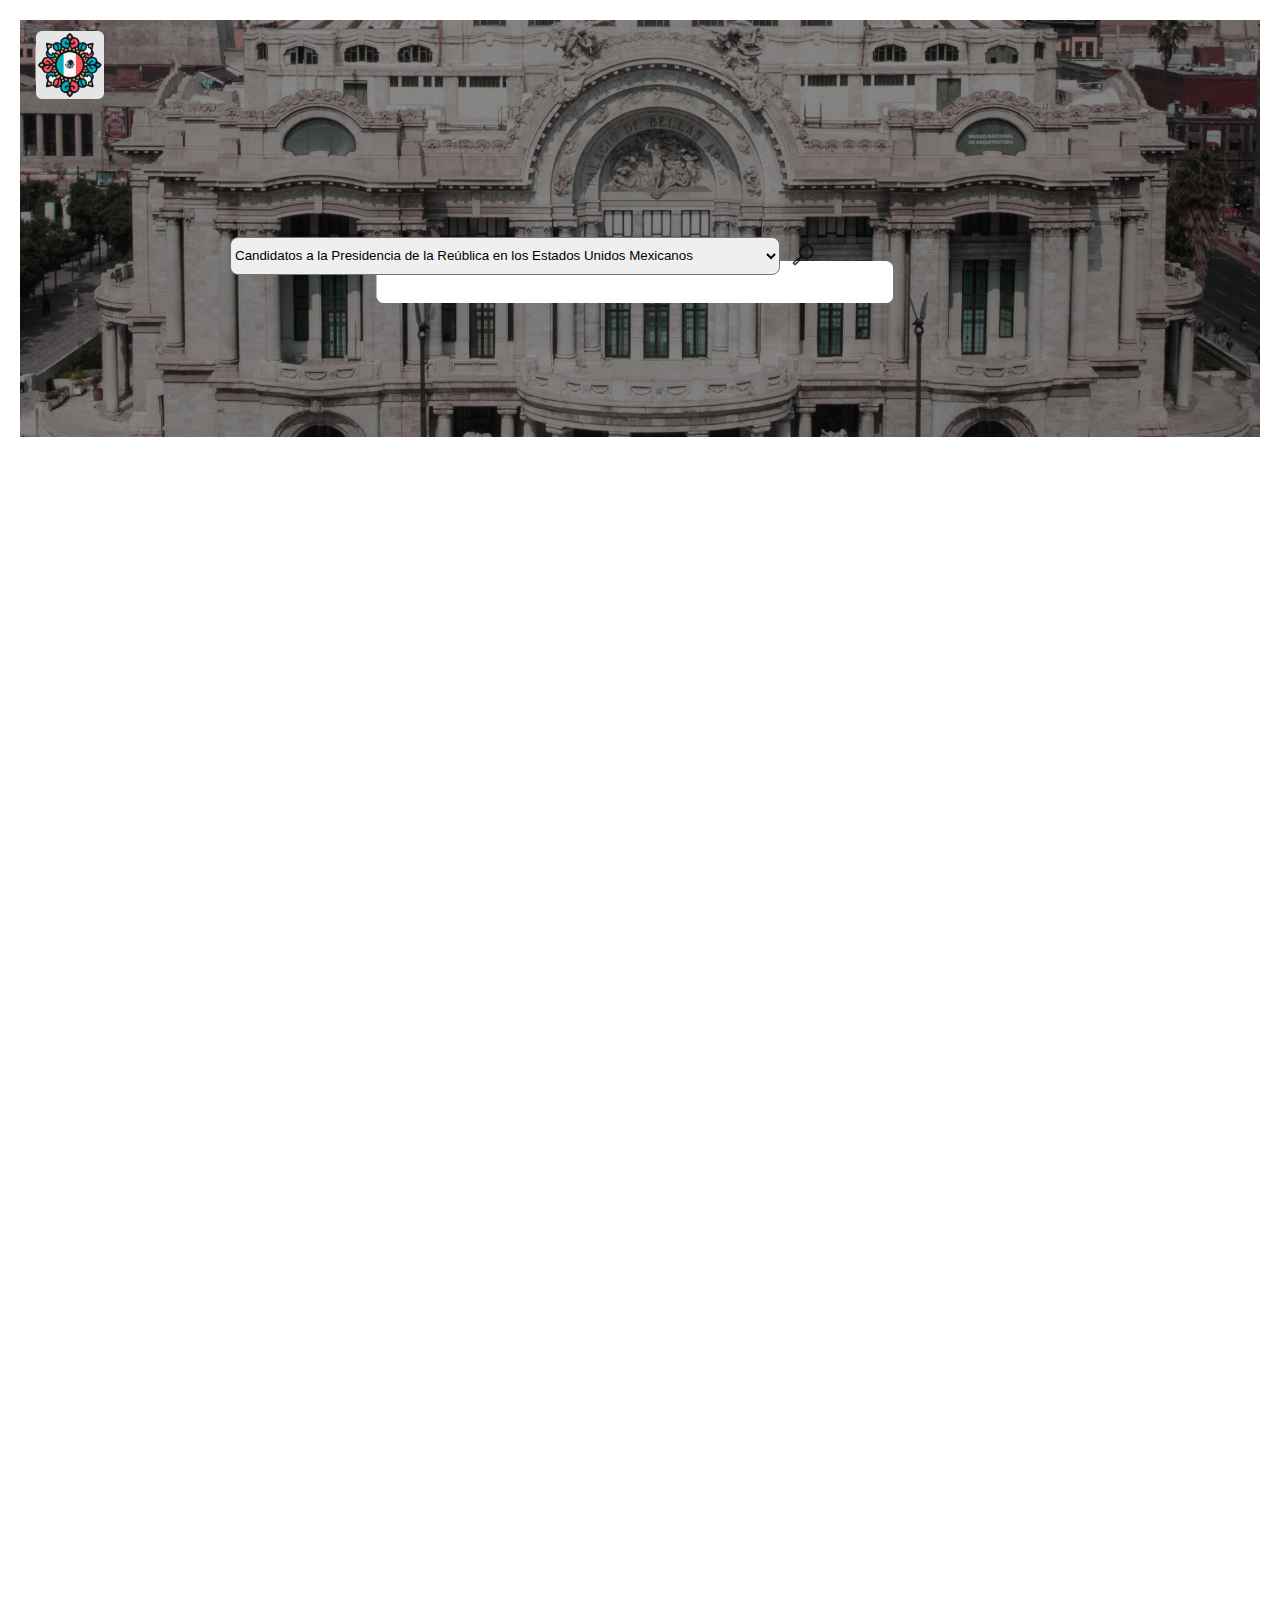
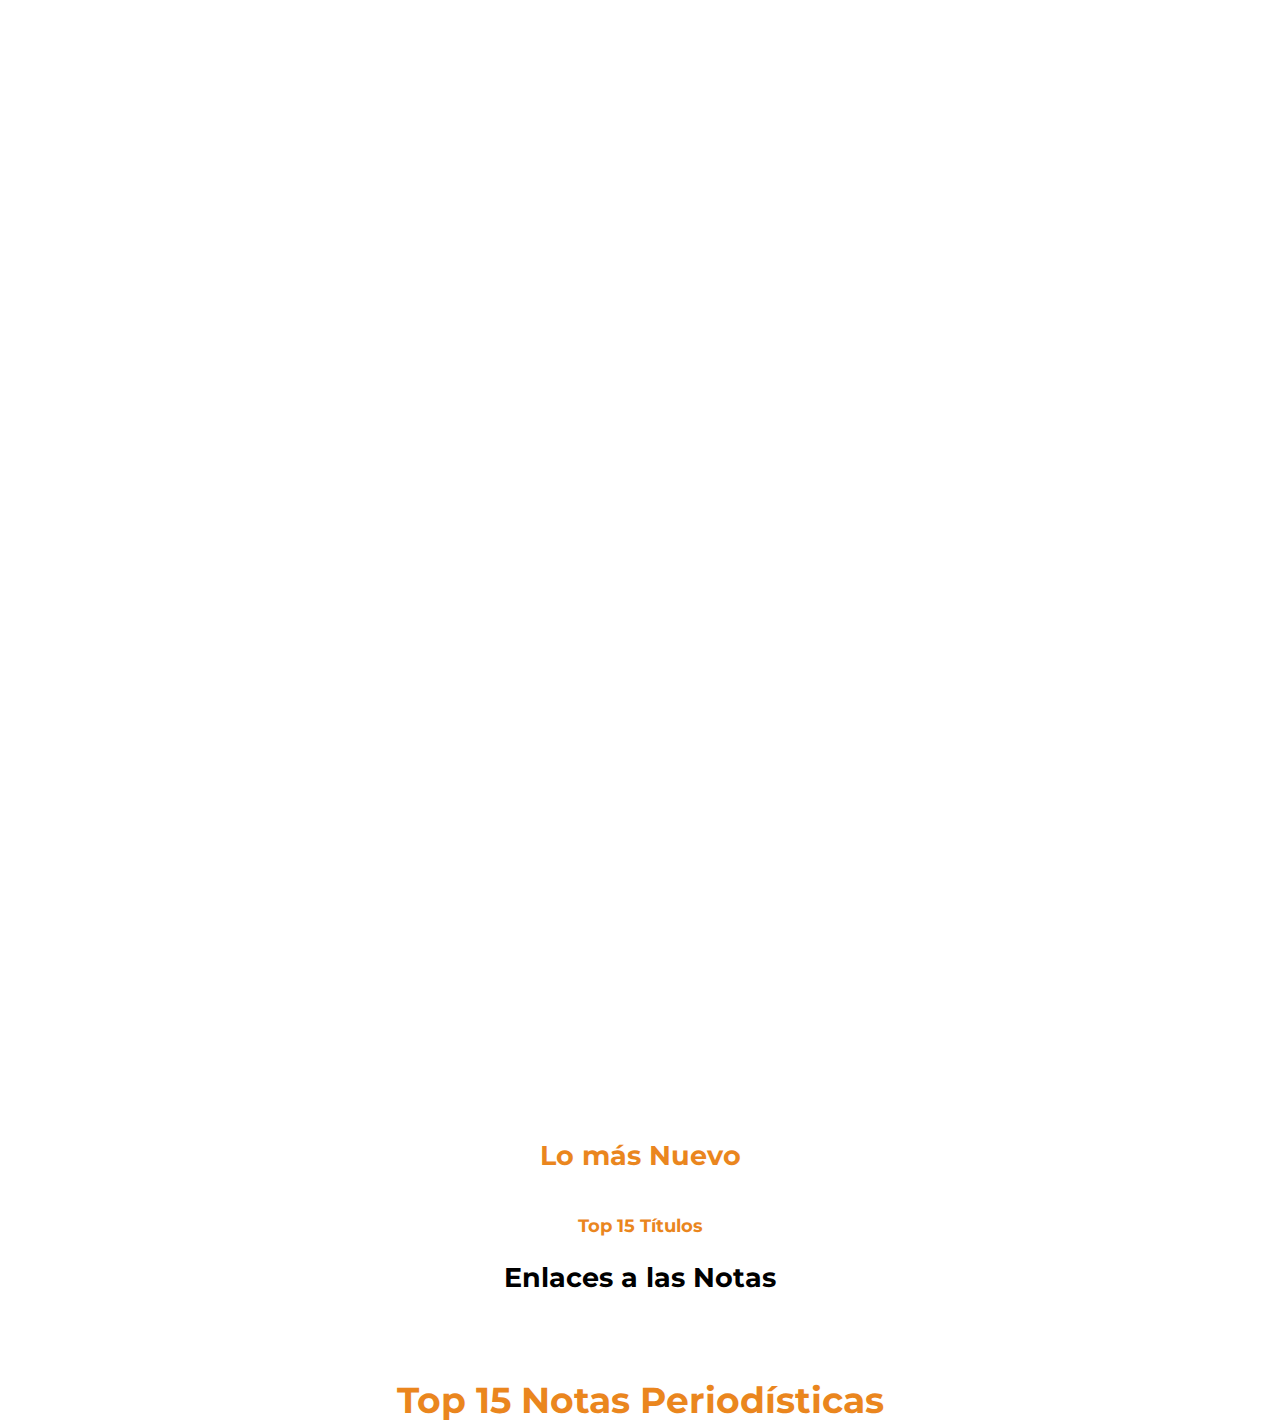
<file: index.html>
<!DOCTYPE html>
<html lang="en">
<head>
    <meta charset="UTF-8">
    <meta name="viewport" content="width=device-width, initial-scale=1.0">
    <title>Political Sentiment Analysis</title>

    <link rel="preconnect" href="https://fonts.googleapis.com"> 
    <link rel="preconnect" href="https://fonts.gstatic.com" crossorigin>
    <link href="https://fonts.googleapis.com/css2?family=Montserrat:ital,wght@0,600;1,200&display=swap" rel="stylesheet">
    
    <link rel="stylesheet" href="styles.css">
</head>
<body>
    <div class="container">
      <div class="image-section">
        <img src="img/PortadaP.png" alt="Imagen de Bienvenida">
          <select id="candidates" name="candidates">
              <option value="None">Candidatos a la Presidencia de la Reública en los Estados Unidos Mexicanos</option>
              <option value="Claudia_Sheinbaum">Claudia Sheinbaum Pardo</option>
              <option value="Samuel_Garcia">Samuel Alejadro García Sepúlveda</option>
              <option value="Xochitl_Galvez">Bertha Xochitl Galvéz Ruiz</option>
          </select>
        <button onclick="getSentimentAndArticles()">
          <img src="img/search.png">
        </button>
        <button class="ini-button" onclick="" style="width: 80px; height: 50px;">
          <img src="img/Loguito.png">
      </button>      
      </div>
    </div>

    <div id="Claudia_Sheinbaum" class="Claudia_Sheinbaum section">
      <!-- Otros elementos relacionados con Samuel -->
      <img src="img/Claudia.png" alt="Claudia de Biografia">
      <button class="conoce3" onclick="window.location.href= 'https://jefaturadegobierno.cdmx.gob.mx/comunicacion/nota/destaca-claudia-sheinbaum-importancia-de-mantener-principios-de-la-transformacion-de-mexico' ">Conoce más sobre Claudia</button>
      <div class="img-button3">
        <button onclick="window.location.href='https://www.instagram.com/claudia_shein/'">
          <img src="img/Instagram.png" alt="Instagram">
        </button>
        <button onclick="window.location.href='https://twitter.com/Claudiasheins'">
          <img src="img/twitter(1).png" alt="twitter">
        </button>
      </div>
      <img src="img/TC.png" alt="Claudia de twitter">
      <img src="img/Clau.png" alt="Claudia de Propuesta">
    </div>  

    <div id="Samuel_Garcia" class="Samuel_Garcia section">
      <!-- Otros elementos relacionados con Samuel -->
      <img src="img/Samuel_Bio.png" alt="Samuel de Biografia">
      <button class="conoce" onclick="window.location.href= 'https://www.nl.gob.mx/gobernador/samuel-alejandro-garcia-sepulveda' ">Conoce más sobre Samuel</button>
      <div class="img-button">
        <button onclick="window.location.href='https://www.instagram.com/samuelgarcias/'">
          <img src="img/Instagram.png" alt="Instagram">
        </button>
        <button onclick="window.location.href='https://twitter.com/samuel_garcias'">
          <img src="img/twitter(1).png" alt="twitter">
        </button>
      </div>
      <img src="img/TS.png" alt="Samuel de twitter">
      <img src="img/Samu.png" alt="Samuel de Propuesta">
    </div>    

    <div id="Xochitl_Galvez" class="Xochitl_Galvez section">
      <!-- Otros elementos relacionados con Samuel -->
      <img src="img/Xochitl.png" alt="Xochitl de Biografia">
      <button class="conoce2" onclick="window.location.href= 'https://www.senado.gob.mx/65/senador/1262' ">Conoce más sobre Xochitl</button>
      <div class="img-button2">
        <button onclick="window.location.href='https://www.instagram.com/xochitlgalvez/'">
          <img src="img/Instagram.png" alt="Instagram">
        </button>
        <button onclick="window.location.href='https://twitter.com/XochitlGalvez'">
          <img src="img/twitter(1).png" alt="twitter">
        </button>
      </div>
      <img src="img/TX.png" alt="Xochitl de twitter">
      <img src="img/Xochi.png" alt="Xochitl de Propuesta">
    </div>  

    <div id="result-container" class="results section">
        <table id="Selecciones">
            <div id="result-container">
                <h2 style="color: #EA861E;">Lo más Nuevo</h2>
                <table id="newsListTable">
                    <tr>
                      <th style="color: #EA861E;">Top 15 Títulos</th>
                    </tr>
                    <!-- Los títulos de las noticias se mostrarán aquí -->
                </table>
            
                <h2>Enlaces a las Notas</h2>
                <ul id="linksList">
                    <!-- Los enlaces de las noticias se mostrarán aquí -->
                </ul>

                <h1 style="color: #EA861E;">Top 15 Notas Periodísticas</h1>
                <div id="detailsContainer">
                    <!-- Los detalles de las noticias se mostrarán aquí -->
                </div>
            </div>
            
        </table>
    </div>

    <script src="script.js"></script>
</body>
</html>
</file>
<file: styles.css>
body {
    margin: 0;
    font-family: 'Montserrat', sans-serif;
    text-align: center;
    font-size: large;
  }
  
  
  
  .container {
    display: flex;
    background-color: rgba(255, 255, 255, 0.8);
    box-shadow: 0px 0px 0px rgba(0, 0, 0, 0.1);
    border-radius: 0px; /* Esquinas redondeadas */
    justify-content: center;
    align-items: center;
}

.image-section {
    position: relative;
    display: inline-block; /* Asegura que el contenedor se ajuste al tamaño de la imagen */
}

.image-section button {
    position: absolute;
    bottom: 185px;
    right: 457px;
    width: 40px; /* Ancho del botón */
    height: 40px; /* Altura del botón */
}

.image-section select {
    position: absolute;
    bottom: 187px;
    right: 500px;
    width: 550px; /* Ancho del botón */
    height: 38px; /* Altura del botón */
    border-radius: 8px;
}


.image-section {
    flex: 1;
    padding: 20px;
}

.image-section img {
    max-width: 100%;
    height: auto;
}

button {
    background-color: rgba(72, 195, 248, 0);
    color: rgba(255, 255, 255, 0); /* Color del texto */
    border: 0px solid rgba(72, 195, 248, 0);
}

#result-container {
    display: flex;
    flex-direction: column;
    align-items: center;
    justify-content: center;
    height: 100vh; /* O ajusta la altura según sea necesario */
  }

  .Samuel_Garcia {
    position: relative;
    display: inline-block; /* Asegura que el contenedor se ajuste al tamaño de la imagen */
}

.Samuel_Garcia img {
    max-width: 100%;
    height: auto;
}

/* Estilos para el contenedor de Samuel_Garcia */
  #Samuel_Garcia {
    position: relative;
    display: flex;
    align-items: center; /* Centra verticalmente los elementos */
    justify-content: center; /* Centra horizontalmente los elementos */
    flex-wrap: wrap; /* Permite que los elementos se envuelvan cuando no hay suficiente espacio */
  }

  
  /* Estilos para el botón "Conoce más" */
  .conoce {
    position: absolute;
    top: 630px; /* Posición vertical al 50% del contenedor */
    left: 680px; /* Posición horizontal al 50% del contenedor */
    transform: translate(-50%, -50%); /* Centrar el botón exactamente en el centro */
    padding: 15px 30px;
    font-size: 20px;
    background-color: #EA861E;
    color: #fff;
    border: 2px solid #EA861E;
    border-radius: 15px;
    text-align: center;
    margin-right: 10px; /* Espaciado entre el botón y el contenido de la derecha */
  }
  
  .conoce:hover {
    background-color: #9a5002;
    border-color: #9a5002;
  }


  /* Estilos para el botón con la imagen de Instagram */
  .img-button {
    position: absolute;
    top: 605px; /* Posición vertical al 50% del contenedor */
    left: 850px; /* Posición horizontal al 50% del contenedor */
    display: inline-block;
    vertical-align: middle;
  }
  
  .img-button img {
    width: 55px;
    height: 55px;
    border: none;
    cursor: pointer;
  }
  

  .Xochitl_Galvez {
    position: relative;
    display: inline-block; /* Asegura que el contenedor se ajuste al tamaño de la imagen */
    }

    .Xochitl_Galvez img {
        max-width: 100%;
        height: auto;
    }

  #Xochitl_Galvez {
    position: relative;
    display: flex;
    align-items: center; /* Centra verticalmente los elementos */
    justify-content: center; /* Centra horizontalmente los elementos */
    flex-wrap: wrap; /* Permite que los elementos se envuelvan cuando no hay suficiente espacio */
  }

    /* Estilos para el botón "Conoce más" */
    .conoce2 {
        position: absolute;
        top: 780px; /* Posición vertical al 50% del contenedor */
        left: 680px; /* Posición horizontal al 50% del contenedor */
        transform: translate(-50%, -50%); /* Centrar el botón exactamente en el centro */
        padding: 15px 30px;
        font-size: 20px;
        background-color: #EA861E;
        color: #fff;
        border: 2px solid #EA861E;
        border-radius: 15px;
        text-align: center;
        margin-right: 10px; /* Espaciado entre el botón y el contenido de la derecha */
      }
      
      .conoce2:hover {
        background-color: #9a5002;
        border-color: #9a5002;
      }
    
    
      /* Estilos para el botón con la imagen de Instagram */
      .img-button2 {
        position: absolute;
        top: 755px; /* Posición vertical al 50% del contenedor */
        left: 850px; /* Posición horizontal al 50% del contenedor */
        display: inline-block;
        vertical-align: middle;
      }
      
      .img-button2 img {
        width: 55px;
        height: 55px;
        border: none;
        cursor: pointer;
      }

      .Claudia_Sheinbaum {
        position: relative;
        display: inline-block; /* Asegura que el contenedor se ajuste al tamaño de la imagen */
        }
    
        .Claudia_Sheinbaum img {
            max-width: 100%;
            height: auto;
        }
    
      #Claudia_Sheinbaum {
        position: relative;
        display: flex;
        align-items: center; /* Centra verticalmente los elementos */
        justify-content: center; /* Centra horizontalmente los elementos */
        flex-wrap: wrap; /* Permite que los elementos se envuelvan cuando no hay suficiente espacio */
      }
    
        /* Estilos para el botón "Conoce más" */
        .conoce3 {
            position: absolute;
            top: 780px; /* Posición vertical al 50% del contenedor */
            left: 680px; /* Posición horizontal al 50% del contenedor */
            transform: translate(-50%, -50%); /* Centrar el botón exactamente en el centro */
            padding: 15px 30px;
            font-size: 20px;
            background-color: #EA861E;
            color: #fff;
            border: 2px solid #EA861E;
            border-radius: 15px;
            text-align: center;
            margin-right: 10px; /* Espaciado entre el botón y el contenido de la derecha */
          }
          
          .conoce3:hover {
            background-color: #9a5002;
            border-color: #9a5002;
          }
        
        
          /* Estilos para el botón con la imagen de Instagram */
          .img-button3 {
            position: absolute;
            top: 755px; /* Posición vertical al 50% del contenedor */
            left: 850px; /* Posición horizontal al 50% del contenedor */
            display: inline-block;
            vertical-align: middle;
          }
          
          .img-button3 img {
            width: 55px;
            height: 55px;
            border: none;
            cursor: pointer;
          }
      
                /* Estilos para el botón con la imagen de Instagram */
      .ini-button {
        position: absolute;
        top: 30px; /* Posición vertical al 50% del contenedor */
        left: 30px; /* Posición horizontal al 50% del contenedor */
        vertical-align: middle;
      }
      
      .ini-button img {
        border: none;
        cursor: pointer;
      }
    
/* Estilos para el contenedor de resultados */
#result-container {
    margin-top: 1320px;
    margin-left: 20px;
    margin-right: 20px;
  }
  
  /* Resto de los estilos para la sección de resultados */
  .results {
    /* Agrega cualquier otro estilo necesario para la sección de resultados */
  }
  
  /* Estilos para la tabla de noticias (puedes ajustar según tus necesidades) */
  #newsListTable {
    width: 100%;
    border-collapse: collapse;
    margin-top: 20px;
  }
  
  /* Estilos para los encabezados de la tabla de noticias */
  #newsListTable th {
    font-family: 'Montserrat', sans-serif;
    color: #EA861E; /* Puedes cambiar este color según tus preferencias */
  }
  
  /* Estilos para la lista de enlaces (puedes ajustar según tus necesidades) */
  #linksList {
    list-style-type: none;
    margin-top: 20px;
  }
  
  /* Estilos para el contenedor de detalles (puedes ajustar según tus necesidades) */
  #detailsContainer {
    margin-top: 20px;
  }
  
  /* Estilos para los encabezados en el contenedor de detalles */
  #detailsContainer h1 {
    font-family: 'Montserrat', sans-serif;
    text-align: justify;
  }
</file>
